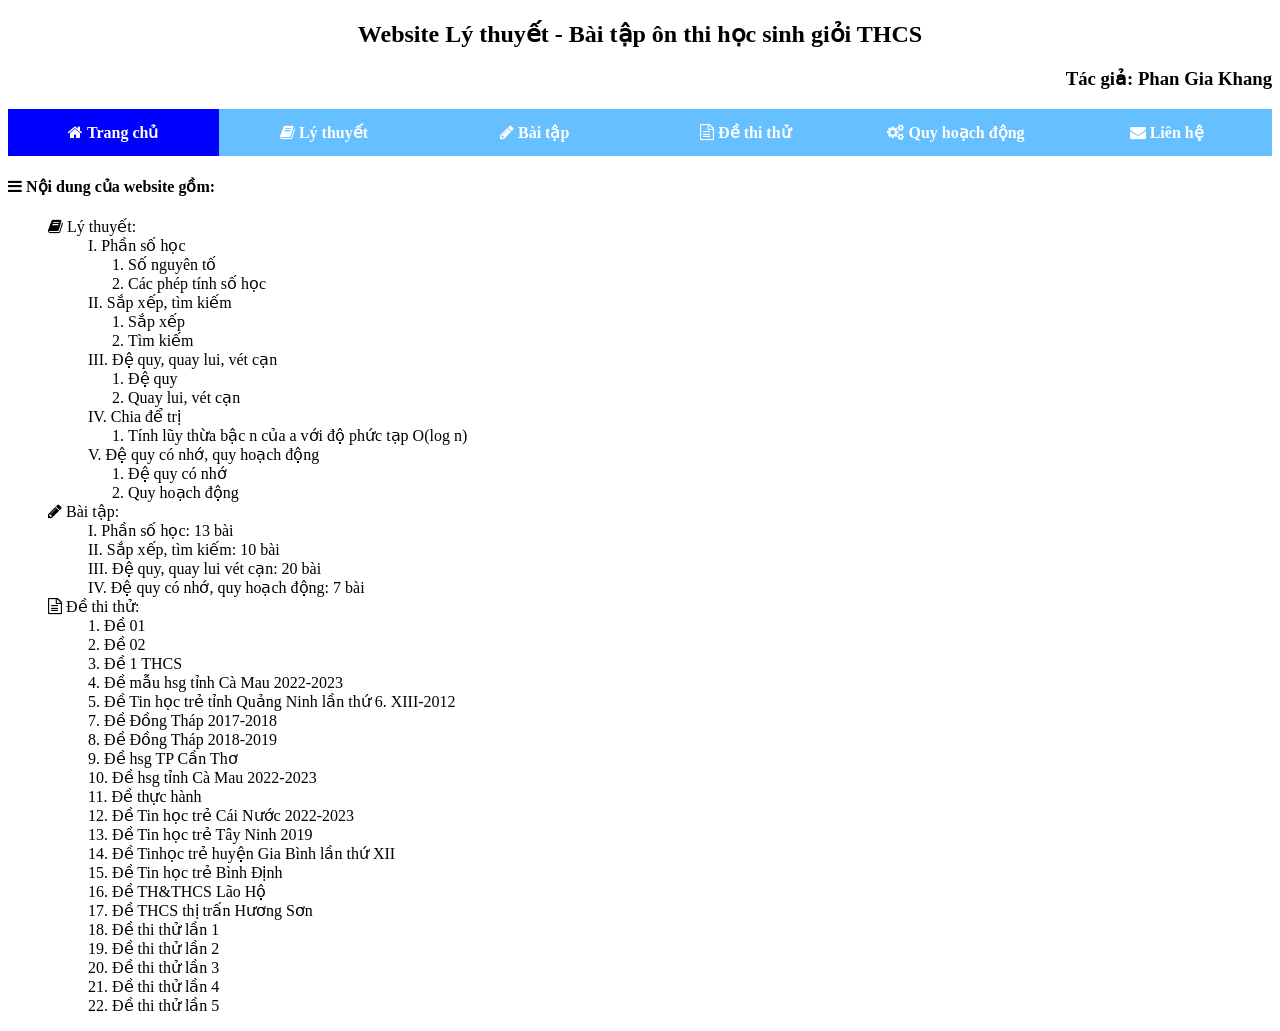
<file: index.html>
<!DOCTYPE html>
<html>

<head>
    <meta charset="UTF-8">
    <meta http-equiv="X-UA-Compatible" content="IE=edge">
    <meta name="viewport" content="width=device-width, initial-scale=1.0">
    <link rel="stylesheet" href="app.css">
    <!-- Thêm thư viện icon -->
    <link rel="stylesheet" href="https://cdnjs.cloudflare.com/ajax/libs/font-awesome/4.7.0/css/font-awesome.min.css">
    <style>
        h2 {
            color: #000;
            text-align: center;
        }

        h3 {
            text-align: right;
        }

        .navbar {
            list-style-type: none;
            margin: 0;
            padding: 0;
            overflow: hidden;
            background-color: #0095ff99;
            display: flex;
            justify-content: center;
        }

        li {
            flex: 1;

        }

        li a {
            display: block;
            color: #fff;
            font-weight: bold;
            text-align: center;
            padding: 14px 16px;
            text-decoration: none;
        }

        li a:hover {
            color: #000;
            background-color: #eee;
            font-weight: bold;
        }

        .active {
            background-color: blue;
            color: #fff;
        }

        .tab {
            padding-left: 40px;
        }
    </style>
    <title>Phan Gia Khang - Home</title>
</head>

<body>
    <h2>Website Lý thuyết - Bài tập ôn thi học sinh giỏi THCS</h2>
    <h3>Tác giả: Phan Gia Khang</h3>
    <ul class="navbar">
        <li><a href="https://phangiakhang.github.io/home/" class="active"><i class="fa fa-home"></i> Trang chủ</a></li>
        <li><a href="https://phangiakhang.github.io/lythuyet/"><i class="fa fa-book"></i> Lý thuyết</a></li>
        <li><a href="https://phangiakhang.github.io/baitap/"><i class="fa fa-pencil"></i> Bài tập</a></li>
        <li><a href="https://phangiakhang.github.io/dethithu/"><i class="fa fa-file-text-o"></i> Đề thi thử</a></li>
        <li><a href="https://phangiakhang.github.io/dp/"><i class="fa fa-cogs"></i> Quy hoạch động</a></li>
        <li><a href="https://phangiakhang.github.io/lienhe/"><i class="fa fa-envelope"></i> Liên hệ</a></li>
    </ul>
    <h4><i class="fa fa-bars"></i> Nội dung của website gồm:</h4>
    <div>
        <ul><i class="fa fa-book"></i> Lý thuyết: <div class="tab">I. Phần số học <ol>
                    <li>Số nguyên tố</li>
                    <li>Các phép tính số học</li>
                </ol>II. Sắp xếp, tìm kiếm <ol>
                    <li>Sắp xếp</li>
                    <li>Tìm kiếm</li>
                </ol>III. Đệ quy, quay lui, vét cạn <ol>
                    <li>Đệ quy</li>
                    <li>Quay lui, vét cạn</li>
                </ol>IV. Chia để trị <ol>
                    <li>Tính lũy thừa bậc n của a với độ phức tạp O(log n)</li>
                </ol>V. Đệ quy có nhớ, quy hoạch động <ol>
                    <li>Đệ quy có nhớ</li>
                    <li>Quy hoạch động</li>
                </ol>
            </div>
            <i class="fa fa-pencil"></i> Bài tập:
            <div class="tab">
                I. Phần số học: 13 bài <br>
                II. Sắp xếp, tìm kiếm: 10 bài <br>
                III. Đệ quy, quay lui vét cạn: 20 bài <br>
                IV. Đệ quy có nhớ, quy hoạch động: 7 bài <br>
            </div>
            <i class="fa fa-file-text-o"></i> Đề thi thử:
            <div class="tab">
                1. Đề 01 <br>
                2. Đề 02 <br>
                3. Đề 1 THCS <br>
                4. Đề mẫu hsg tỉnh Cà Mau 2022-2023 <br>
                5. Đề Tin học trẻ tỉnh Quảng Ninh lần thứ
                6. XIII-2012<br>
                7. Đề Đồng Tháp 2017-2018<br>
                8. Đề Đồng Tháp 2018-2019<br>
                9. Đề hsg TP Cần Thơ<br>
                10. Đề hsg tỉnh Cà Mau 2022-2023<br>
                11. Đề thực hành<br>
                12. Đề Tin học trẻ Cái Nước 2022-2023 <br>
                13. Đề Tin học trẻ Tây Ninh 2019<br>
                14. Đề Tinhọc trẻ huyện Gia Bình lần thứ XII<br>
                15. Đề Tin học trẻ Bình Định<br>
                16. Đề TH&THCS Lão Hộ<br>
                17. Đề THCS thị trấn Hương Sơn<br>
                18. Đề thi thử lần 1<br>
                19. Đề thi thử lần 2<br>
                20. Đề thi thử lần 3<br>
                21. Đề thi thử lần 4<br>
                22. Đề thi thử lần 5<br>
            </div>
        </ul>
    </div>
    </div>
</body>

</html>
</file>
<file: app.css>
h2 {
    color: #000;
    text-align: center;
}

h3 {
    text-align: right;
}

.navbar {
    list-style-type: none;
    margin: 0;
    padding: 0;
    overflow: hidden;
    background-color: #0095ff99;
    display: flex;
    justify-content: center;
}

li {
    flex: 1;

}

li a {
    display: block;
    color: #fff;
    font-weight: bold;
    text-align: center;
    padding: 14px 16px;
    text-decoration: none;
}

li a:hover {
    color: #000;
    background-color: #eee;
    font-weight: bold;
}

.active {
    background-color: #58257b;
    color: #fff;
}

.tab {
    padding-left: 40px;
}
</file>
